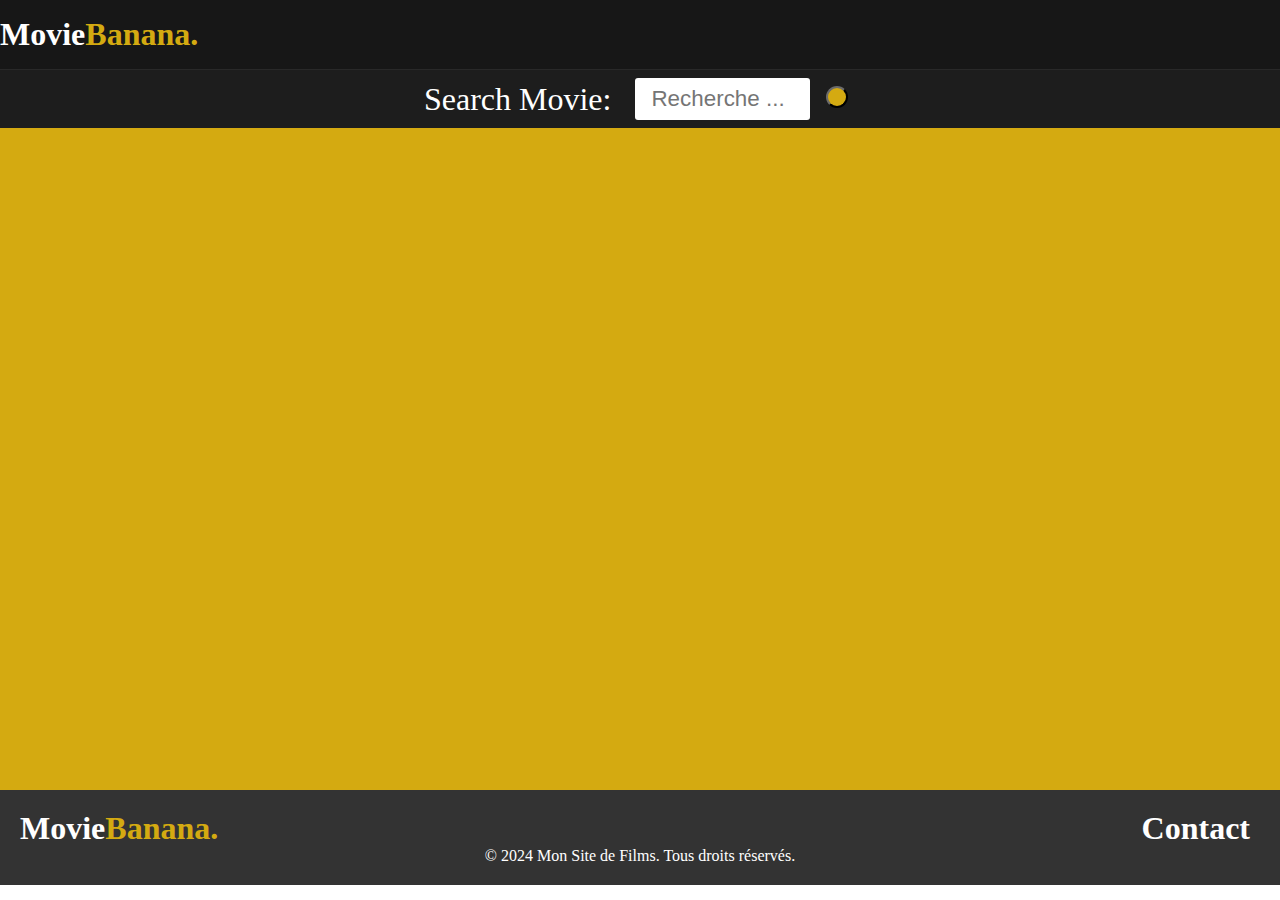
<file: index.html>
<!DOCTYPE html>
<html lang="fr">
<head>
    <meta charset="UTF-8">
    <meta name="viewport" content="width=device-width, initial-scale=1.0">
    <title>Document</title>
    <link rel="stylesheet" href="./index.css">
    <script src="./index.js" defer></script>
</head>
<body>
    <header>
        <nav>
            <div class = "container">
                <p>Movie<span>Banana.</span></p>
            </div>
        </nav>
    </header>
    <main>
        <section class = "search-container">
            <div class = "search-element">
                <h3>Search Movie:</h3>
                <input type = "text" class ="research-bar" placeholder="Recherche ..." id ="research-bar">
                <button type="button" onClick="recovery()"></button>
            </div>
        </section>
        <section id="fetchMovies"></section>
    </main>
    <footer>
        <div class="footer-content">
            <div class="footer-logo">
                <p>Movie<span>Banana.</span></p>
            </div>
            <ul class="footer-links">
                <li><a href="#">Contact</a></li>
            </ul>
        </div>
        <p>&copy; 2024 Mon Site de Films. Tous droits réservés.</p>
    </footer>
</body>
</html>
</file>
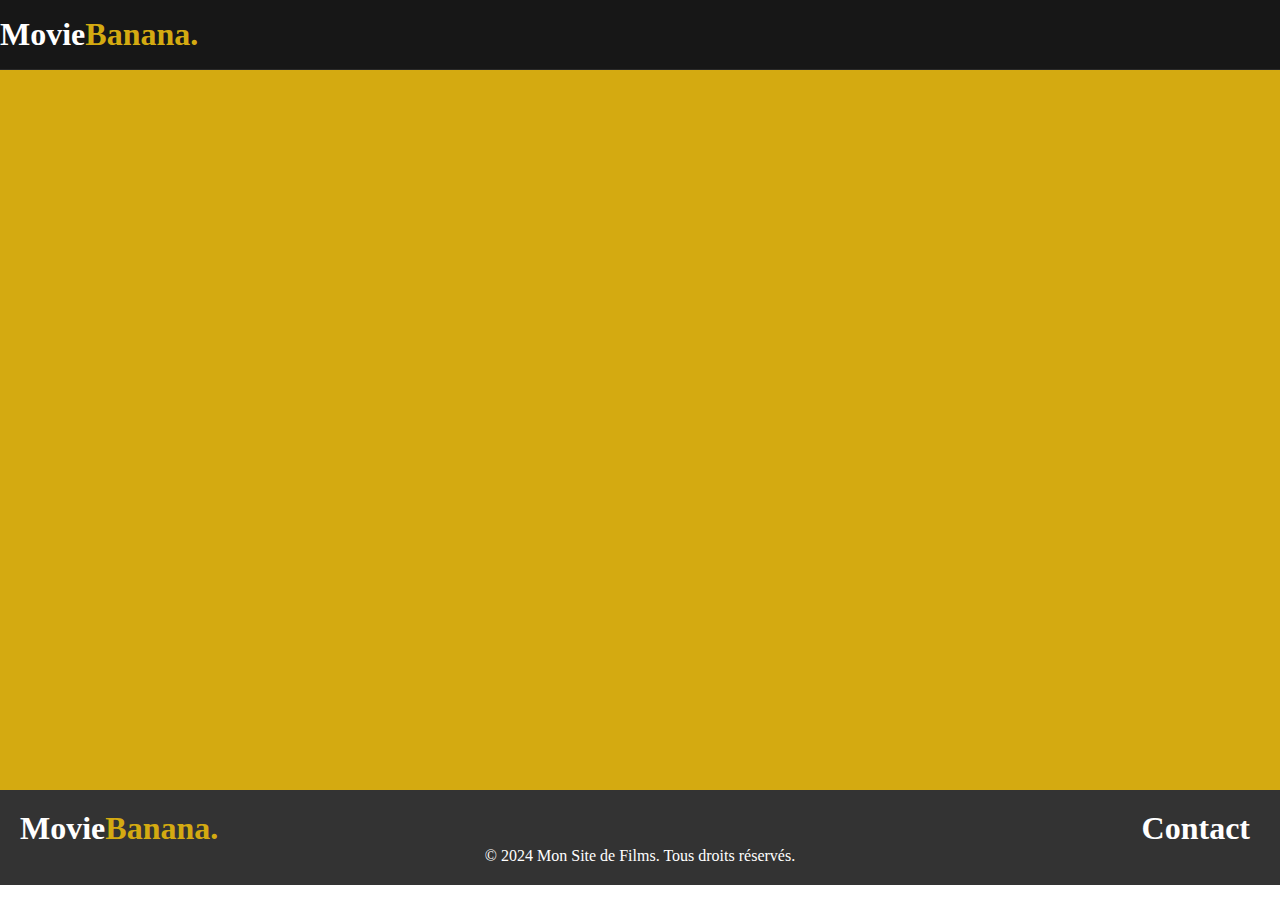
<file: plus.html>
<!DOCTYPE html>
<html lang="fr">
<head>
    <meta charset="UTF-8">
    <meta http-equiv="X-UA-Compatible" content="IE=edge">
    <meta name="viewport" content="width=device-width, initial-scale=1.0">
    <title>Recherche de Films</title>
    <link rel="stylesheet" href="plus.css">
    <script src="plus.js" defer></script>
</head>
<body>
    <header>
        <nav>
            <div class = "container">
                <a href="./index.html"><p>Movie<span>Banana.</span></p></a>
            </div>
        </nav>
    </header>
    <main>
        <section id="fetchMovies"></section>
    </main>
    <footer>
        <div class="footer-content">
            <div class="footer-logo">
                <p>Movie<span>Banana.</span></p>
            </div>
            <ul class="footer-links">
                <li><a href="#">Contact</a></li>
            </ul>
        </div>
        <p>&copy; 2024 Mon Site de Films. Tous droits réservés.</p>
    </footer>
</body>
</html>
</file>
<file: index.css>
:root{
    --md-dark-color: #1d1d1d;
    --dark-color: #171717;
    --light-dark-color: #292929;
    --yellow-color: #d4aa11;
}

*{
    padding: 0;
    margin: 0;
    height: fit-content;
    -webkit-box-sizing: border-box;
            box-sizing: border-box;
}

header{
    min-height: fit-content;
    background-color: var(--dark-color);
}

.header .container{
    max-width: 1200px;
    margin: 0 auto;
    padding: 0 1rem;
}
.search-container{
    background-color: var(--md-dark-color);
    height: 180px;
    display: -webkit-box;
    display: -ms-flexbox;
    display: flex;
    -webkit-box-align: center;
        -ms-flex-align: center;
            align-items: center;
    -webkit-box-pack: center;
        -ms-flex-pack: center;
            justify-content: center;
}
nav{
    padding: 1rem 0;
    border-bottom: 1px solid var(--light-dark-color);
}
nav p{
    font-size: 2rem;
    color: #fff;
    font-weight: bold;
}
nav p span{
    color: var(--yellow-color);
}

/* fin du header */

main {
    height: fit-content;
    background-color: #21212121;
    min-height: 80vh;
    background-color: var(--yellow-color);
}

.search-container {
    height: fit-content;
}

.search-element{
    display: -webkit-box;
    display: -ms-flexbox;
    display: flex;
    -webkit-box-align: stretch;
        -ms-flex-align: stretch;
            align-items: stretch;
    -webkit-box-pack: center;
        -ms-flex-pack: center;
            justify-content: center;
    -webkit-box-orient: vertical;
    -webkit-box-direction: normal;
        -ms-flex-direction: column;
            flex-direction: column;
    position: relative;
}
.search-element h3{
    -ms-flex-item-align: center;
        align-self: center;
    margin-right: 1rem;
    font-size: 2rem;
    color: #fff;
    font-weight: 500;
    margin-bottom: 1.5rem;
}
.search-element .research-bar{
    padding: 0.5rem 1rem;
    margin: 0.5rem ;
    font-size: 1.4rem;
    border: none;
    border-radius: 3px;
    outline: none;
    color: var(--light-dark-color);
    width: 350px;
}

button {
    margin: 1rem 0.5rem;
    width: 21.6px;
    height: 21.6px;
    background-color: var(--yellow-color);
    border-color: #171717;
    border-radius: 25px;
}

#fetchMovies {
    width: 100%;
    height: fit-content;
    background-color: lightgray;
    display: flex;
    flex-wrap: wrap;
    justify-content: center;
    background-color: var(--yellow-color);
}

/* code js */
.container-fetch {
    height: 35rem;
    width: 300px;
    background-color: black;
    margin: 1rem;
}

.movie-poster img{
    max-width: 300px;
    margin: 0 auto;
    border: 4px solid #fff;
}

.info{
    text-align: center;
    color: #fff;
    padding-top: 3rem;
    background-color: #21212121;
}

/* footer */

footer {
    background-color: #333;
    color: #fff;
    padding: 20px;
    text-align: center;
}

.footer-content {
    display: flex;
    justify-content: space-between;
    align-items: center;
}

.footer-logo p{
    font-size: 2rem;
    color: #fff;
    font-weight: bold;
}

.footer-logo p span{
    color: var(--yellow-color);
}

.footer-links {
    list-style: none;
    padding: 0;
    margin: 0;
}

.footer-links li {
    display: inline-block;
    margin-right: 10px;
}

.footer-links a {
    text-decoration: none;
    font-size: 2rem;
    color: #fff;
    font-weight: bold;
}
@media(max-width: 450px){
    .logo p{
        font-size: 1.4rem;
    }
    .search-element .form-control{
        width: 90%;
        margin: 0 auto;
        padding: 0.5rem 1rem;
    }
    .search-element h3{
        font-size: 1.4rem;
    }

    .search-element .research-bar{
        width: 175px;
    }
}

@media(min-width: 800px){
    .search-element{
        -webkit-box-orient: horizontal;
        -webkit-box-direction: normal;
            -ms-flex-direction: row;
                flex-direction: row;
    }
    .search-element h3{
        margin-bottom: 0;
    }

    .search-element .research-bar{
        width: 175px;
    }
}
</file>
<file: plus.css>
:root{
    --md-dark-color: #1d1d1d;
    --dark-color: #171717;
    --light-dark-color: #292929;
    --yellow-color: #d4aa11;
}

*{
    padding: 0;
    margin: 0;
    height: fit-content;
    -webkit-box-sizing: border-box;
            box-sizing: border-box;
}

header{
    min-height: fit-content;
    background-color: var(--dark-color);
}

.header .container{
    max-width: 1200px;
    margin: 0 auto;
    padding: 0 1rem;
}

a {
    text-decoration: none;
}
.search-container{
    background-color: var(--md-dark-color);
    height: 180px;
    display: -webkit-box;
    display: -ms-flexbox;
    display: flex;
    -webkit-box-align: center;
        -ms-flex-align: center;
            align-items: center;
    -webkit-box-pack: center;
        -ms-flex-pack: center;
            justify-content: center;
}
nav{
    padding: 1rem 0;
    border-bottom: 1px solid var(--light-dark-color);
}
nav p{
    font-size: 2rem;
    color: #fff;
    font-weight: bold;
}
nav p span{
    color: var(--yellow-color);
}

/* fin du header */

main {
    height: fit-content;
    min-height: 80vh;
    background-color: var(--yellow-color);
    display: flex;
    align-items: center;
}

.search-container {
    height: fit-content;
}

.search-element{
    display: -webkit-box;
    display: -ms-flexbox;
    display: flex;
    -webkit-box-align: stretch;
        -ms-flex-align: stretch;
            align-items: stretch;
    -webkit-box-pack: center;
        -ms-flex-pack: center;
            justify-content: center;
    -webkit-box-orient: vertical;
    -webkit-box-direction: normal;
        -ms-flex-direction: column;
            flex-direction: column;
    position: relative;
}
.search-element h3{
    -ms-flex-item-align: center;
        align-self: center;
    margin-right: 1rem;
    font-size: 2rem;
    color: #fff;
    font-weight: 500;
    margin-bottom: 1.5rem;
}
.search-element .research-bar{
    padding: 0.5rem 1rem;
    margin: 0.5rem ;
    font-size: 1.4rem;
    border: none;
    border-radius: 3px;
    outline: none;
    color: var(--light-dark-color);
    width: 350px;
}

button {
    margin: 1rem 0.5rem;
    width: 21.6px;
    height: 21.6px;
    background-color: var(--yellow-color);
    border-color: #171717;
    border-radius: 25px;
}

#fetchMovies {
    width: 100%;
    height: fit-content;
    background-color: lightgray;
    display: flex;
    flex-wrap: wrap;
    justify-content: center;
    background-color: var(--yellow-color);
}

/* code js page 2 */

.container-fetch-plus {
    height: fit-content;
    width: fit-content;
    background-color: black;
    margin: 1rem;color: white;
    display: flex;
    flex-wrap: wrap;
}

.movie-poster img{
    max-width: 300px;
    margin: 0 auto;
    border: 4px solid #fff;
}

.movie-title{
    font-size: 2rem;
    color: var(--yellow-color);
}

.movie-misc-info{
    list-style-type: none;
    display: -webkit-box;
    display: -ms-flexbox;
    display: flex;
    -webkit-box-align: center;
        -ms-flex-align: center;
            align-items: center;
    -webkit-box-pack: center;
        -ms-flex-pack: center;
            justify-content: center;
    padding: 1rem;
}
.movie-info .year{
    font-weight: 500;
}
.movie-info .rated{
    background-color: var(--yellow-color);
    padding: 0.4rem;
    margin: 0 0.4rem;
    border-radius: 3px;
    font-weight: 600;
}
.movie-info .released{
    font-size: 0.9rem;
    opacity: 0.9;
}
.movie-info .writer{
    padding: 0.5rem;
    margin: 1rem 0;
}
.movie-info .genre{
    background-color: var(--light-dark-color);
    display: inline-block;
    padding: 0.5rem;
    border-radius: 3px;
}
.movie-info .plot{
    max-width: 400px;
    margin: 1rem auto;
}
.movie-info .language{
    color: var(--yellow-color);
    font-style: italic;
}
.movie-info .awards{
    font-weight: 300;
    font-size: 0.9rem;
}
.movie-info .awards i{
    color: var(--yellow-color);
    margin: 1rem 0.7rem 0 0;
}

/* footer */

footer {
    background-color: #333;
    color: #fff;
    padding: 20px;
    text-align: center;
}

.footer-content {
    display: flex;
    justify-content: space-between;
    align-items: center;
}

.footer-logo p{
    font-size: 2rem;
    color: #fff;
    font-weight: bold;
}

.footer-logo p span{
    color: var(--yellow-color);
}

.footer-links {
    list-style: none;
    padding: 0;
    margin: 0;
}

.footer-links li {
    display: inline-block;
    margin-right: 10px;
}

.footer-links a {
    text-decoration: none;
    font-size: 2rem;
    color: #fff;
    font-weight: bold;
}
@media(max-width: 450px){
    .logo p{
        font-size: 1.4rem;
    }
    .search-element .form-control{
        width: 90%;
        margin: 0 auto;
        padding: 0.5rem 1rem;
    }
    .search-element h3{
        font-size: 1.4rem;
    }

    .movie-misc-info{
        -webkit-box-orient: vertical;
        -webkit-box-direction: normal;
            -ms-flex-direction: column;
                flex-direction: column;
    }
    .movie-misc-info li:nth-child(2){
        margin: 0.8rem 0;
    }

    .search-element .research-bar{
        width: 175px;
    }
}

@media(min-width: 800px){
    .search-element{
        -webkit-box-orient: horizontal;
        -webkit-box-direction: normal;
            -ms-flex-direction: row;
                flex-direction: row;
    }
    .search-element h3{
        margin-bottom: 0;
    }
 
    .movie-info{
        text-align: left;
        padding-top: 0;
    }
    .movie-info .movie-misc-info{
        -webkit-box-pack: start;
            -ms-flex-pack: start;
                justify-content: flex-start;
        padding-left: 0;
    }
    .movie-info .plot{
        margin-left: 0;
    }
    .movie-info .writer{
        padding-left: 0;
        margin-left: 0;
    }

    .search-element .research-bar{
        width: 175px;
    }
}
</file>
